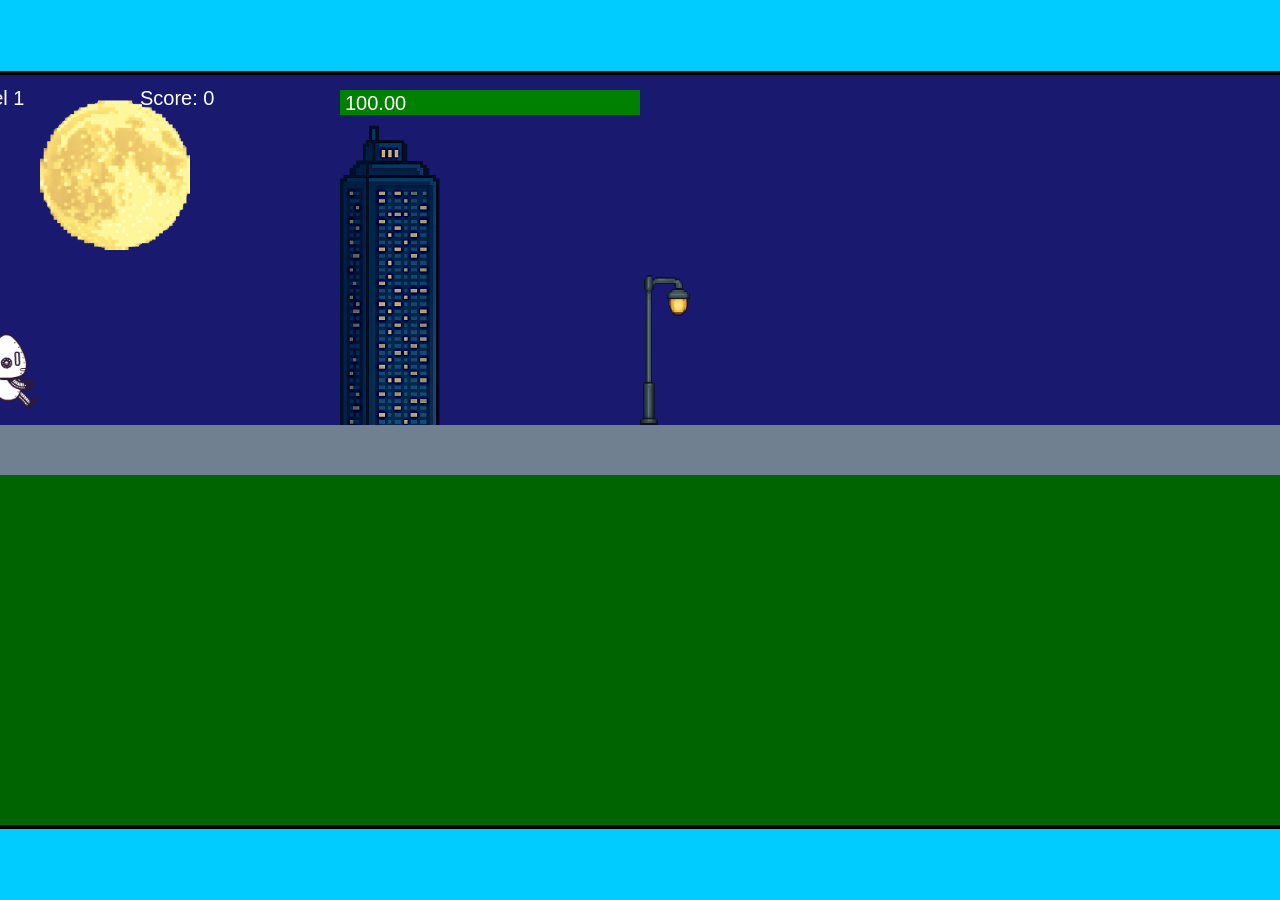
<file: fsd-projects/runtime/index.html>
<!DOCTYPE html>
<html lang="en">
  <head>
    <meta charset="UTF-8" />
    <meta name="viewport" content="width=device-width, initial-scale=1.0" />
    <title>Runtime Neo</title>
    <link rel="stylesheet" href="runtime.css" />
    <script src="https://code.jquery.com/jquery-3.1.0.js"></script>
    <script src="setup.js"></script>
    <script src="levels.js"></script>
    <script src="scenery.js"></script>
    <script src="student.js"></script>
    <script src="main.js"></script>
  </head>
  <body id="body">
    <canvas id="gameCanvas" width="1400" height="750"></canvas>
    <img id="player" src="images/halle.png" />
    <img id="projectile" src="images/projectile.png" />
    <img id="basicPlatform" src="images/interactable/basicPlatform.png" />
    <img id="spikes" src="images/interactable/spikes.png" />
    <img id="bug" src="images/interactable/bug.png" />
    <img id="healthUp" src="images/interactable/healthUp.png" />
    <img id="flag" src="images/interactable/flag.png" />
    <img id="moon" src="images/backgrounds/moon.png" />
    <img id="building" src="images/backgrounds/building.png" />
    <img id="lamp" src="images/backgrounds/lamp.png" />
  </body>
</html>
</file>
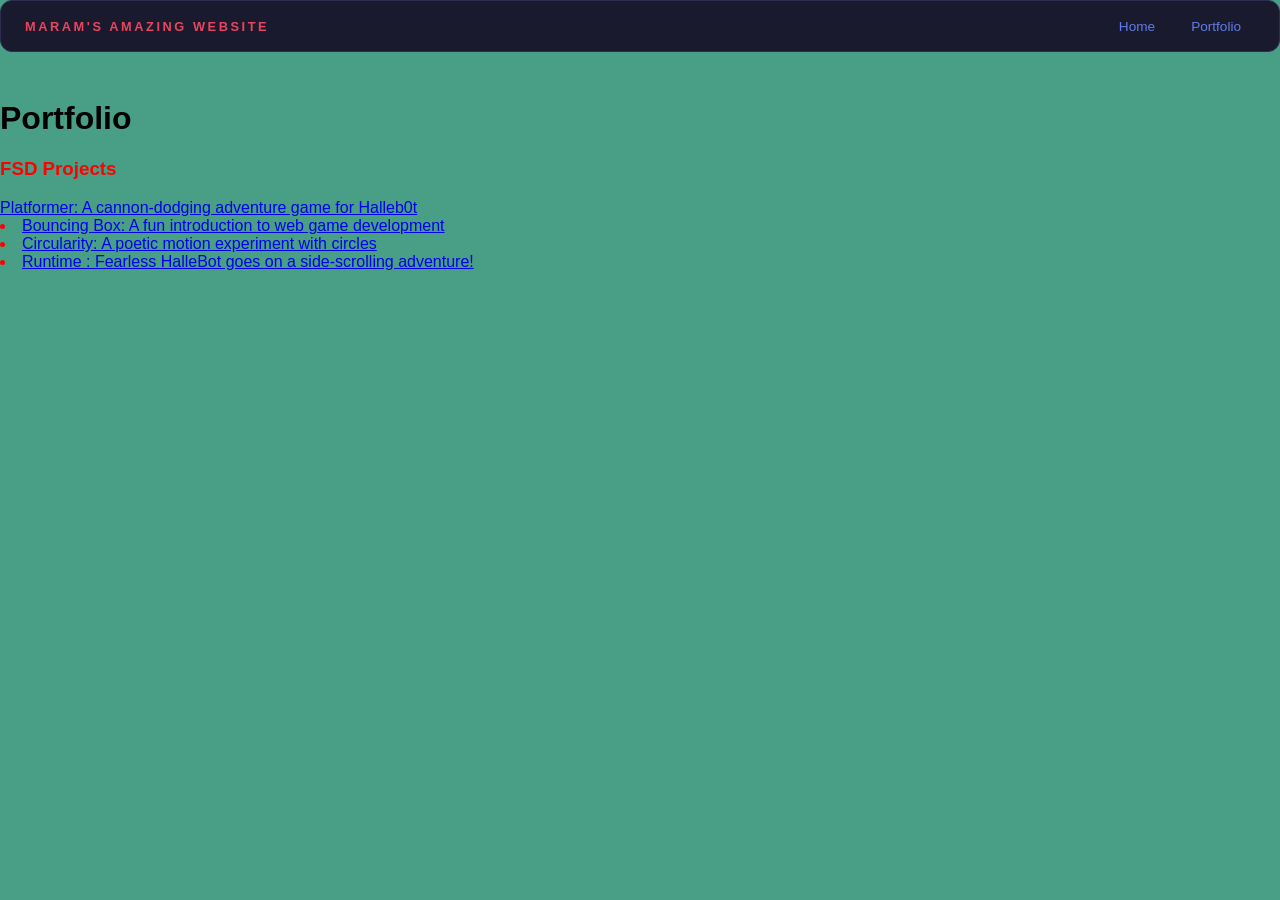
<file: portfolio.html>
<!DOCTYPE html>
<html>
  <head>
    <nav>
  <h1>Maram's Amazing Website</h1>
   <link rel="stylesheet" 
   href="style.css" />
</head>
  <ul id="nav-ul">
    <li class="nav-li">
      <a href="index.html">Home</a>
    </li>
    <li class="nav-li">
      <a href="portfolio.html">Portfolio</a>
    </li>
  </ul>
</nav>
<main>
  <div class="content">
    <h1>Portfolio</h1>
    <h3>FSD Projects</h3>
    <ul id="portfolio">

    </ul <li>
  <a href="fsd-projects/platformer/">Platformer: A cannon-dodging adventure game for Halleb0t</a>
</li>
<li>
  <a href="fsd-projects/bouncing-box/">Bouncing Box: A fun introduction to web game development</a>
</li>
<li>
  <a href="fsd-projects/circularity/">Circularity: A poetic motion experiment with circles</a>
</li>
<li>
 <a href="fsd-projects/runtime/">Runtime : Fearless HalleBot goes on a side-scrolling adventure!</a>
</li>


  </div>
</main>
</file>
<file: fsd-projects/runtime/runtime.css>
/* runtime.css */
/* Styles for Runtime Neo auto-runner game */

img {
  display: none;
}

#gameCanvas {
  position: absolute;
  border: 4px solid #000;
  top: 50%;
  left: 50%;
  transform: translate(-50%, -50%);
}

body {
  margin: 0;
  background-color: #00ccff;
  font-family: Arial, sans-serif;
  text-align: center;
  overflow: hidden;
}
</file>
<file: style.css>
* {
  box-sizing: border-box;
}

body {
  margin: 0;
  background: #489f85;
  color: #ff0000;
  font-family: "Helvetica Neue", Arial, sans-serif;
}

#all-contents {
  max-width: 1500px;
  min-height: 25vh;
  margin: 0 auto;
  padding: 32px 40px;
}h2 {
  margin: 0;
  font-size: clamp(4rem, 10vw, 7rem);
  line-height: 0.9;
  font-weight: 900;
  letter-spacing: -0.04em;
  text-transform: uppercase;
  color: #a52828;
}

.content > p {
  margin: 0;
  color: #a53434;
  font-size: 0.9rem;
  text-transform: uppercase;
  letter-spacing: 0.15em;
  line-height: 1.4;
}

#interests {
  margin-top: 32px;
  width: 100%;
}

#interests h3 {
  margin: 0 0 12px;
  font-size: 0.75rem;
  font-weight: 700;
  text-transform: uppercase;
  letter-spacing: 0.2em;
  color: #3f3fad;
}

#interests ul {
  list-style: none;
  margin: 0;
  padding: 0;
  display: flex;
  flex-wrap: wrap;
  gap: 8px;
}

#interests li {
  color: #6b1c45;
  font-size: 1rem;
  font-weight: 600;
  padding: 10px 20px;
  background: #ffffff;
  border: 1px solid #ddd;
  border-radius: 100px;
  transition:
    background 0.25s ease,
    color 0.25s ease,
    transform 0.25s ease;
  cursor: default;
}

#interests li:hover 
{
  background: #643535;
  color: #fff;
  border-color: #aa7f7f;
  transform: translateY(-2px);
}

.sidebar-img {
  width: 100%;
  max-width: 100px;
  aspect-ratio: 3 / 4;
  object-fit: cover;
  display: block;
  border-radius: 8px;
  filter: grayscale(100%);
  box-shadow: 0 8px 30px rgba(0, 0, 0, 0.12);
  transition:
    filter 0.4s ease,
    transform 0.4s ease,
    box-shadow 0.4s ease;
}

.sidebar-img:hover {
  filter: grayscale(0%);
  transform: translateY(-4px);
  box-shadow: 0 16px 40px rgba(0, 0, 0, 0.18);
}

.sidebar-img {
  width: 40%;
  max-width: 500px;
  aspect-ratio: 3 / 4;
  object-fit: cover;
  display: block;
  border-radius: 24px;
  box-shadow: 0 8px 30px rgba(0, 0, 0, 0.12);
}
nav {
  display: flex;
  justify-content: space-between;
  align-items: center;
  margin-bottom: 48px;
  padding: 16px 24px;
  background: #fff;
  border: 1px solid #e0e0e0;
  border-radius: 12px;
}

nav h1 {
  margin: 0;
  font-size: 0.8rem;
  font-weight: 700;
  text-transform: uppercase;
  letter-spacing: 0.2em;
  color: #000;
}

#nav-ul {
  list-style: none;
  display: flex;
  gap: 8px;
  margin: 0;
  padding: 0;
}

.nav-li a {
  color: #666;
  text-decoration: none;
  font-size: 0.85rem;
  font-weight: 500;
  padding: 6px 14px;
  border-radius: 8px;
  transition:
    background 0.25s ease,
    color 0.25s ease;
}

.nav-li a:hover {
  background: #000;
  color: #fff;
}
nav {
  background: #1a1a2e;
  border-color: #2c2c50;
}

nav h1 {
  color: #e94560;
}

.nav-li a {
  color: #617ce8;
}

.nav-li a:hover {
  background: #d82b48;
  color: #164672;
}

/* Portfolio styles */
.content h1 {
  color: black;
}

#portfolio {
  list-style: none;
  margin: 0;
  padding: 0;
  width: 100%;
  display: flex;
  flex-direction: column;
  gap: 8px;
}

#portfolio li {
  border-radius: 12px;
  overflow: hidden;
}

#portfolio a {
  display: flex;
  justify-content: space-between;
  align-items: center;
  text-decoration: none;
  color: #444;
  padding: 16px 20px;
  font-size: 1.1rem;
  font-weight: 500;
  background: #fff;
  border: 1px solid #e0e0e0;
  border-radius: 12px;
  transition: background 0.25s ease, color 0.25s ease, transform 0.25s ease;
}

#portfolio a:hover {
  background: #000;
  color: #fff;
  transform: translateX(4px);
}

#portfolio a::after {
  content: "->";
  font-size: 0.85rem;
  opacity: 0.4;
  transition: opacity 0.25s ease;
  white-space: nowrap;
}

#portfolio a:hover::after {
  opacity: 1;
}
</file>
